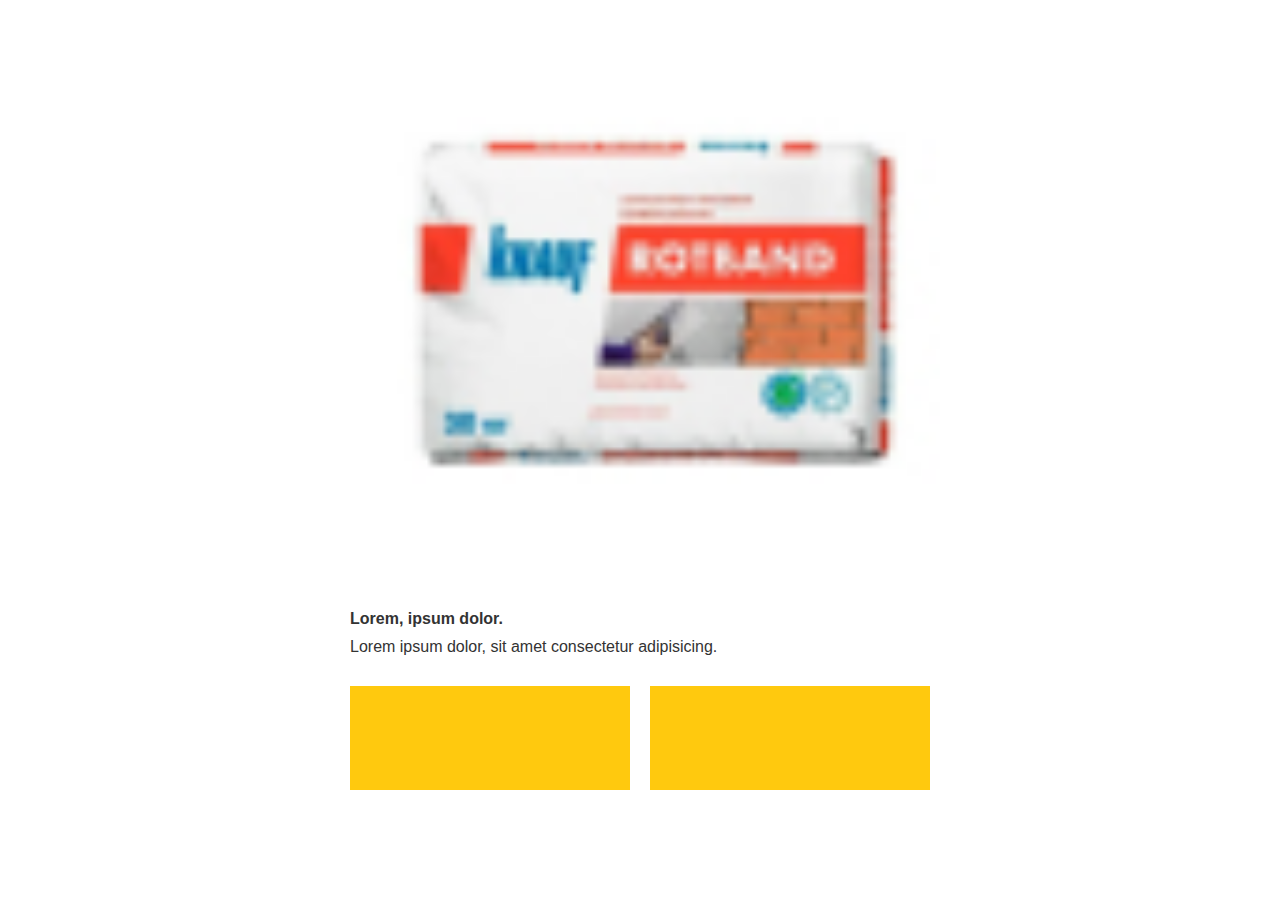
<file: index.html>
<!DOCTYPE html PUBLIC "-//W3C//DTD XHTML 1.0 Transitional//EN" "http://www.w3.org/TR/xhtml1/DTD/xhtml1-transitional.dtd">
<html xmlns="http://www.w3.org/1999/xhtml">
<head>
    <meta http-equiv="Content-Type" content="text/html; charset=utf-8" />
    <meta http-equiv="X-UA-Compatible" content="IE=edge" />
    <meta name="viewport" content="width=device-width, initial-scale=1.0">
    <title></title>
    <link rel="stylesheet" type="text/css" href="style.css" />
    <!--[if (gte mso 9)|(IE)]>
    <style type="text/css">
        table {border-collapse: collapse;}
    </style>
    <![endif]-->
</head>
<body>
    <center class="wrapper">
        <div class="webkit">
            <!--[if (gte mso 9)|(IE)]>
            <table width="600" align="center" cellpadding="0" cellspacing="0" border="0">
            <tr>
            <td>
            <![endif]-->
            <table class="outer" align="center" >
                <tr>
                    <td class="full-width-image">
                        <img src="Rectangle 3.jpg" alt="">
                    </td>
                </tr>
                <tr>
                    <td class="one-column">
                        <table width="100%">
                            <tr>
                                <td class="inner contents">
                                    <p class="h1">Lorem, ipsum dolor.</p>
                                    <p>Lorem ipsum dolor, sit amet consectetur adipisicing.</p>
                                </td>
                            </tr>
                        </table>
                    </td>
                </tr>
                <tr>
                    <td class="two-column">
                        <!--[if (gte mso 9)|(IE)]>
                        <table width="100%">
                        <tr>
                        <td width="50%" valign="top">
                        <![endif]-->
                        <div class="column">
                            <table width="100%">
                                <tr>
                                    <td class="inner">
                                        <table class="contents">
                                            <tr>
                                                <td>
                                                    <img src="1.bmp" alt="">
                                                </td>
                                            </tr>
                                            <tr>
                                                <td class="text">   
                                                    Lorem ipsum dolor, sit amet consectetur adipisicing elit. Repudiandae sed, earum officia enim amet fugit architecto fuga error. Voluptatem veniam quo debitis molestiae impedit deleniti laborum at quisquam cupiditate? Tenetur.
                                                </td>
                                            </tr>
                                        </table>
                                    </td>
                                </tr>
                            </table>
                        </div>
                        <!--[if (gte mso 9)|(IE)]>
                        </td><td width="50%" valign="top">
                        <![endif]-->
                        <div class="column">
                            <table width="100%">
                                <tr>
                                    <td class="inner">
                                        <table class="contents">
                                            <tr>
                                                <td>
                                                    <img src="1.bmp" alt="">
                                                </td>
                                            </tr>
                                            <tr>
                                                <td class="text">   
                                                    Lorem ipsum dolor, sit amet consectetur adipisicing elit. Repudiandae sed, earum officia enim amet fugit architecto fuga error. Voluptatem veniam quo debitis molestiae impedit deleniti laborum at quisquam cupiditate? Tenetur.
                                                </td>
                                            </tr>
                                        </table>
                                    </td>
                                </tr>
                            </table>
                        </div>
                        <!--[if (gte mso 9)|(IE)]>
                        </td>
                        </tr>
                        </table>
                        <![endif]-->
                    </td>
                </tr>
            </table>
            <!--[if (gte mso 9)|(IE)]>
            </td>
            </tr>
            </table>
            <![endif]-->
        </div>
    </center>
</body>
</file>
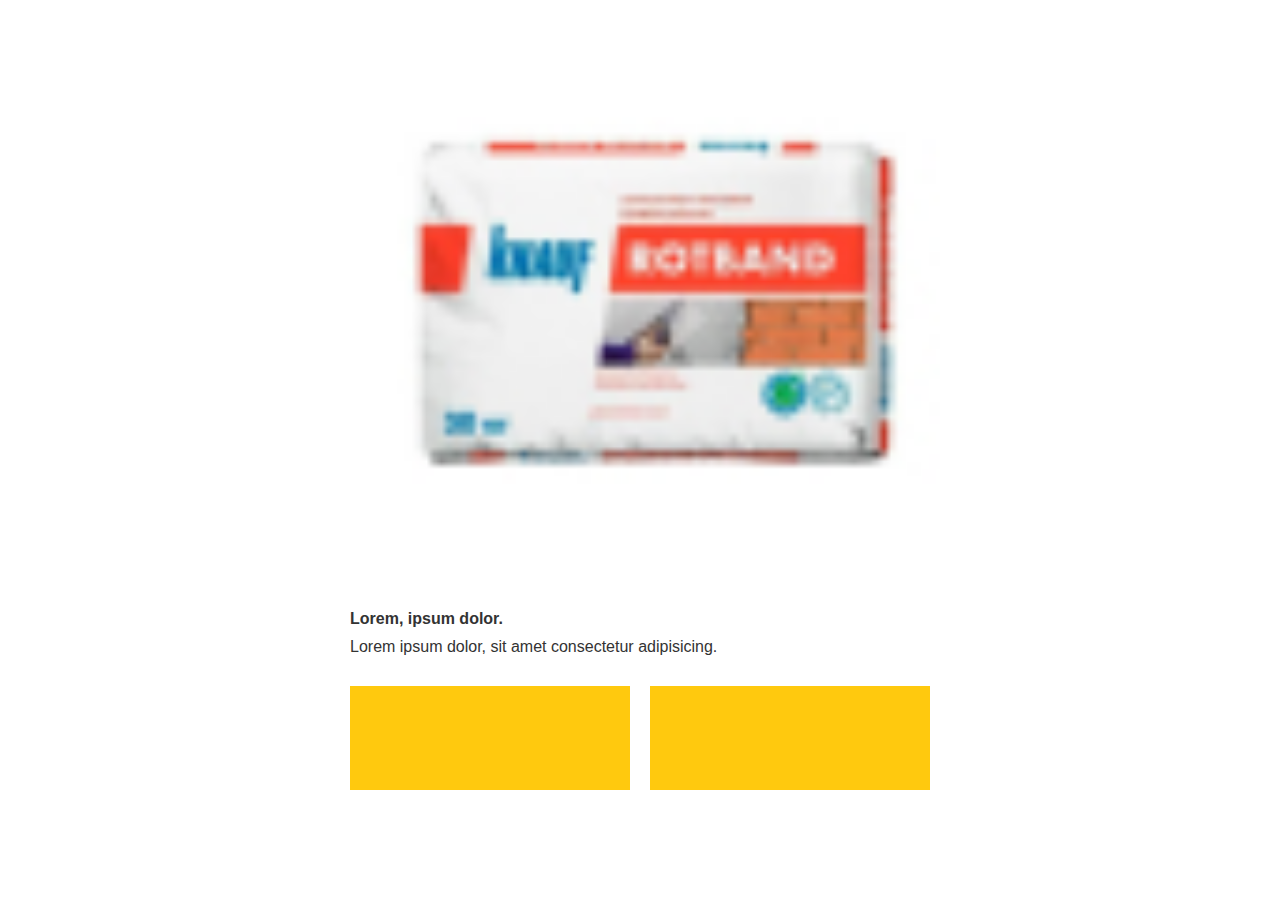
<file: index2.html>
<!DOCTYPE html PUBLIC "-//W3C//DTD XHTML 1.0 Transitional//EN" "http://www.w3.org/TR/xhtml1/DTD/xhtml1-transitional.dtd">
<html xmlns="http://www.w3.org/1999/xhtml">
<head>
    <meta http-equiv="Content-Type" content="text/html; charset=utf-8" />
    <meta http-equiv="X-UA-Compatible" content="IE=edge" />
    <meta name="viewport" content="width=device-width, initial-scale=1.0">
    <title></title>
    <link rel="stylesheet" type="text/css" href="style.css" />
    <!--[if (gte mso 9)|(IE)]>
    <style type="text/css">
        table {border-collapse: collapse;}
    </style>
    <![endif]-->
</head>
<body>
    <center class="wrapper">
        <div class="webkit">
            <!--[if (gte mso 9)|(IE)]>
            <table width="600" align="center" cellpadding="0" cellspacing="0" border="0">
            <tr>
            <td>
            <![endif]-->
            <table class="outer" align="center" >
                <tr>
                    <td class="full-width-image">
                        <img src="Rectangle 3.jpg" alt="">
                    </td>
                </tr>
                <tr>
                    <td class="one-column">
                        <table width="100%">
                            <tr>
                                <td class="inner contents">
                                    <p class="h1">Lorem, ipsum dolor.</p>
                                    <p>Lorem ipsum dolor, sit amet consectetur adipisicing.</p>
                                </td>
                            </tr>
                        </table>
                    </td>
                </tr>
                <tr>
                    <td class="two-column">
                        <!--[if (gte mso 9)|(IE)]>
                        <table width="100%">
                        <tr>
                        <td width="50%" valign="top">
                        <![endif]-->
                        <div class="column">
                            <table width="100%">
                                <tr>
                                    <td class="inner">
                                        <table class="contents">
                                            <tr>
                                                <td>
                                                    <img src="1.bmp" alt="">
                                                </td>
                                            </tr>
                                            <tr>
                                                <td class="text">   
                                                    Lorem ipsum dolor, sit amet consectetur adipisicing elit. Repudiandae sed, earum officia enim amet fugit architecto fuga error. Voluptatem veniam quo debitis molestiae impedit deleniti laborum at quisquam cupiditate? Tenetur.
                                                </td>
                                            </tr>
                                        </table>
                                    </td>
                                </tr>
                            </table>
                        </div>
                        <!--[if (gte mso 9)|(IE)]>
                        </td><td width="50%" valign="top">
                        <![endif]-->
                        <div class="column">
                            <table width="100%">
                                <tr>
                                    <td class="inner">
                                        <table class="contents">
                                            <tr>
                                                <td>
                                                    <img src="1.bmp" alt="">
                                                </td>
                                            </tr>
                                            <tr>
                                                <td class="text">   
                                                    Lorem ipsum dolor, sit amet consectetur adipisicing elit. Repudiandae sed, earum officia enim amet fugit architecto fuga error. Voluptatem veniam quo debitis molestiae impedit deleniti laborum at quisquam cupiditate? Tenetur.
                                                </td>
                                            </tr>
                                        </table>
                                    </td>
                                </tr>
                            </table>
                        </div>
                        <!--[if (gte mso 9)|(IE)]>
                        </td>
                        </tr>
                        </table>
                        <![endif]-->
                    </td>
                </tr>
            </table>
            <!--[if (gte mso 9)|(IE)]>
            </td>
            </tr>
            </table>
            <![endif]-->
        </div>
    </center>
</body>
</file>
<file: style.css>
/* Basics */
body {
    Margin: 0;
    padding: 0;
    min-width: 100%;
    background-color: #ffffff;
}
table {
    border-spacing: 0;
    font-family: sans-serif;
    color: #333333;
}
td {
    padding: 0;
}
img {
    border: 0;
}
.wrapper {
    width: 100%;
    table-layout: fixed;
    -webkit-text-size-adjust: 100%;
    -ms-text-size-adjust: 100%;
}
.webkit {
    max-width: 600px;
}
 
/* Windows Phone Viewport Fix */
@-ms-viewport { 
    width: device-width; 
}

.outer{
    Margin:0;
    width: 100%; /*95%*/
    max-width: 600px;
}

.full-width-image img{
    width: 100%;
    height: auto;
}
.inner{
    padding: 10px;
}
p{
    Margin: 0;
}
a{
    color: #ee6a56;
    text-decoration: underline;
}
.h1{
    font-style: 21px;
    font-weight: bold;
    Margin-bottom: 18px;
}
.h2{
    font-style: 18px;
    font-weight: bold;
    Margin-bottom: 12px;
}

/* One column layout */
.one-column .contents {
    text-align: left;
}
.one-column p{
    font-style: 14px;
    Margin-bottom: 10px;
}

 /*Two column layout*/
.two-column {
    text-align: center;
    font-size: 0;
}

.two-column .column {
    width: 100%;
    max-width: 300px ;
    display: inline-block;
    vertical-align: top;
}
.contents{
    width: 100%;
}

.two-column .content{
    font-style: 14px;
    text-align: left;
}
.two-column img{
    width: 100%;
    height: auto;
}
.two-column .text{
    padding-top: 10px;
}
</file>
